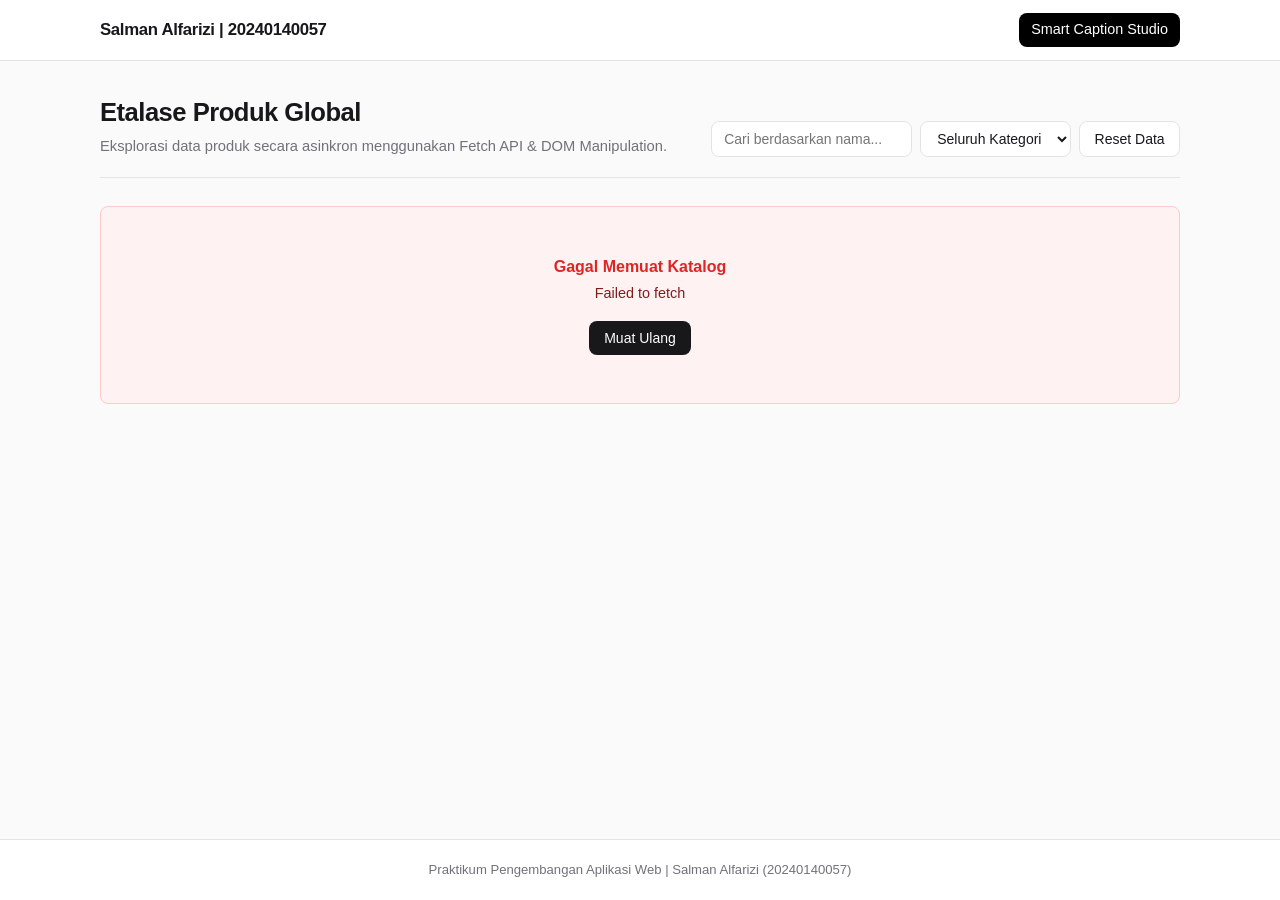
<file: public/index.html>
<!DOCTYPE html>
<html lang="id">
<head>
  <meta charset="UTF-8">
  <meta name="viewport" content="width=device-width, initial-scale=1.0">
  <title>Portal Katalog Produk</title>
  <link rel="stylesheet" href="css/index.css">
</head>
<body>
  <header class="navbar">
    <div class="container nav-container">
      <a href="index.html" class="brand">Salman Alfarizi | 20240140057</a>
      <nav class="nav-links">
        <a href="form.html" class="nav-link">Smart Caption Studio</a>
      </nav>
    </div>
  </header>

  <main class="container main-content">
    <section class="page-header">
      <div>
        <h1>Etalase Produk Global</h1>
        <p class="subtitle">Eksplorasi data produk secara asinkron menggunakan Fetch API &amp; DOM Manipulation.</p>
      </div>
      <div class="toolbar">
        <input 
          type="search" 
          id="search-input" 
          class="input-control" 
          placeholder="Cari berdasarkan nama..." 
          aria-label="Cari produk"
        >
        <select id="category-filter" class="input-control" aria-label="Filter kategori">
          <option value="all">Seluruh Kategori</option>
        </select>
        <button id="refresh-btn" class="btn btn-outline" type="button">Reset Data</button>
      </div>
    </section>

    <div id="loading-state" class="status-box" role="status" aria-live="polite">
      <div class="spinner"></div>
      <p>Mengambil data dari server eksternal...</p>
    </div>

   
    <div id="error-state" class="status-box error-box hidden" role="alert">
      <p class="error-title">Gagal Memuat Katalog</p>
      <p id="error-message" class="error-desc">Koneksi jaringan atau server mengalami kendala.</p>
      <button id="retry-btn" class="btn btn-primary" type="button">Muat Ulang</button>
    </div>

    
    <div id="result-meta" class="result-meta hidden">
      Ditemukan <span id="product-count">0</span> produk aktif
    </div>

   
    <section id="product-grid" class="product-grid" aria-label="Daftar Produk"></section>
  </main>

  <footer class="footer">
    <div class="container">
      <p>Praktikum Pengembangan Aplikasi Web | Salman Alfarizi (20240140057)</p>
    </div>
  </footer>

  <script src="js/index.js"></script>
</body>
</html>
</file>
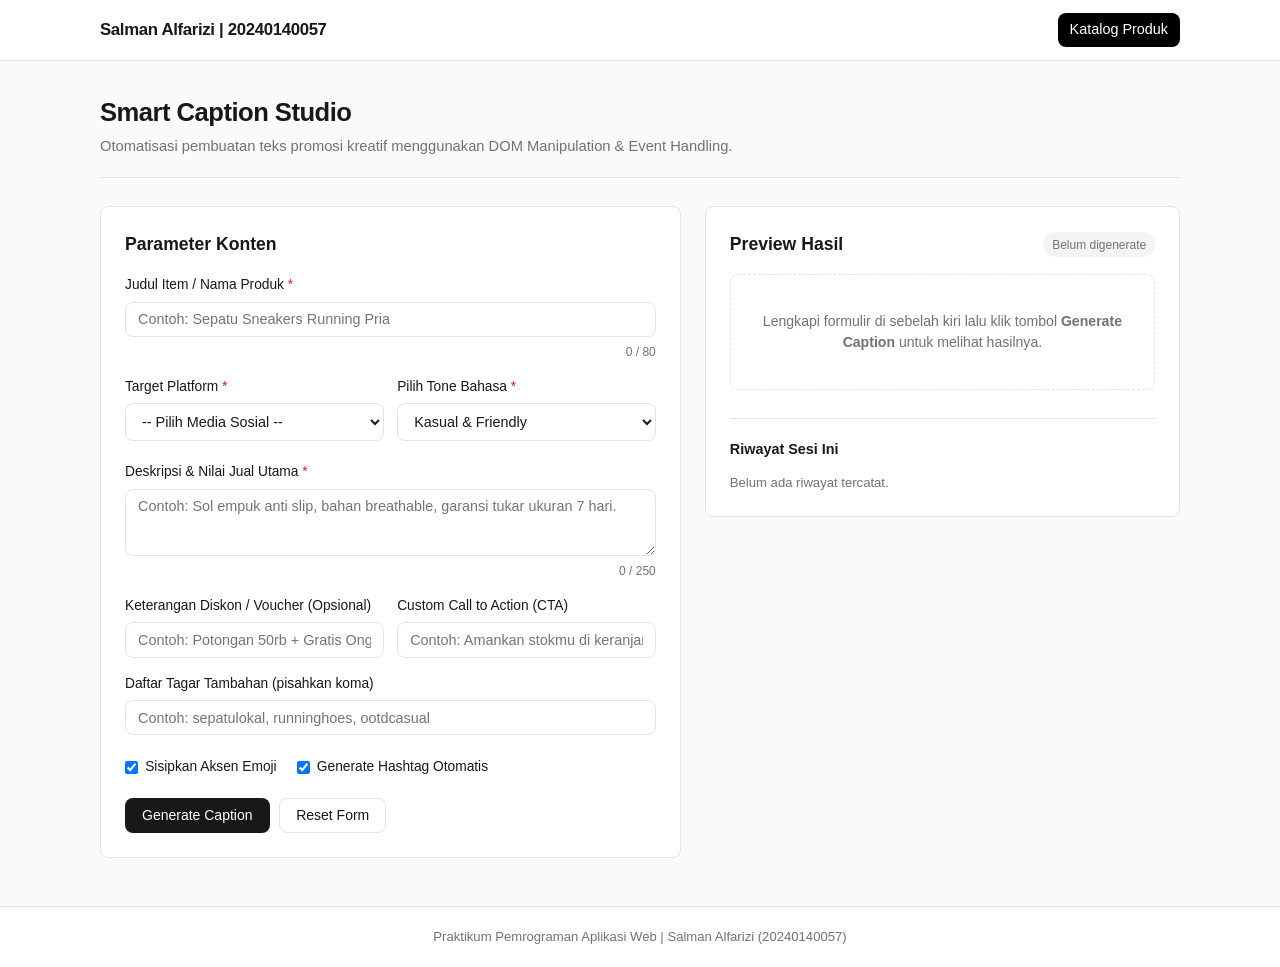
<file: public/form.html>
<!DOCTYPE html>
<html lang="id">
<head>
  <meta charset="UTF-8">
  <meta name="viewport" content="width=device-width, initial-scale=1.0">
  <title>Creator Studio & Caption Generator</title>
  <link rel="stylesheet" href="css/form.css">
</head>
<body>
  <header class="navbar">
    <div class="container nav-container">
      <a href="index.html" class="brand">Salman Alfarizi | 20240140057</a>
      <nav class="nav-links">
        <a href="index.html" class="nav-link">Katalog Produk</a>
      </nav>
    </div>
  </header>

  <main class="container main-content">
    <section class="page-header">
      <h1>Smart Caption Studio</h1>
      <p class="subtitle">Otomatisasi pembuatan teks promosi kreatif menggunakan DOM Manipulation &amp; Event Handling.</p>
    </section>

    <div class="workspace">

      <section class="card form-card" aria-labelledby="form-heading">
        <h2 id="form-heading" class="card-title">Parameter Konten</h2>

        <div id="form-feedback" class="feedback-banner hidden" role="alert"></div>

        <form id="caption-form" novalidate>
          <div class="form-group">
            <label for="product-name">Judul Item / Nama Produk <span class="required">*</span></label>
            <input 
              type="text" 
              id="product-name" 
              name="productName" 
              placeholder="Contoh: Sepatu Sneakers Running Pria" 
              maxlength="80"
              required
            >
            <div class="field-meta">
              <small id="name-error" class="error-text"></small>
              <small id="name-counter" class="char-counter">0 / 80</small>
            </div>
          </div>

          <div class="form-row">
            <div class="form-group">
              <label for="platform">Target Platform <span class="required">*</span></label>
              <select id="platform" name="platform" required>
                <option value="">-- Pilih Media Sosial --</option>
                <option value="Instagram Feed">Instagram Feed</option>
                <option value="TikTok Showcase">TikTok Showcase</option>
                <option value="Threads / X">Threads / X</option>
                <option value="Official Group WhatsApp">WhatsApp Broadcast</option>
                <option value="E-Commerce Storefront">E-Commerce Storefront</option>
              </select>
              <small id="platform-error" class="error-text"></small>
            </div>

            <div class="form-group">
              <label for="tone">Pilih Tone Bahasa <span class="required">*</span></label>
              <select id="tone" name="tone" required>
                <option value="santai">Kasual &amp; Friendly</option>
                <option value="profesional">Eksklusif &amp; Formal</option>
                <option value="promosi">Huru-hara Flash Sale</option>
                <option value="storytelling">Narrative Storytelling</option>
              </select>
            </div>
          </div>

          <div class="form-group">
            <label for="key-benefit">Deskripsi &amp; Nilai Jual Utama <span class="required">*</span></label>
            <textarea 
              id="key-benefit" 
              name="keyBenefit" 
              rows="3" 
              placeholder="Contoh: Sol empuk anti slip, bahan breathable, garansi tukar ukuran 7 hari."
              maxlength="250"
              required
            ></textarea>
            <div class="field-meta">
              <small id="benefit-error" class="error-text"></small>
              <small id="benefit-counter" class="char-counter">0 / 250</small>
            </div>
          </div>

          <div class="form-row">
            <div class="form-group">
              <label for="promo-offer">Keterangan Diskon / Voucher (Opsional)</label>
              <input 
                type="text" 
                id="promo-offer" 
                name="promoOffer" 
                placeholder="Contoh: Potongan 50rb + Gratis Ongkir"
              >
            </div>

            <div class="form-group">
              <label for="cta-text">Custom Call to Action (CTA)</label>
              <input 
                type="text" 
                id="cta-text" 
                name="ctaText" 
                placeholder="Contoh: Amankan stokmu di keranjang kuning!"
              >
            </div>
          </div>

          <div class="form-group">
            <label for="hashtags-input">Daftar Tagar Tambahan (pisahkan koma)</label>
            <input 
              type="text" 
              id="hashtags-input" 
              name="hashtags" 
              placeholder="Contoh: sepatulokal, runninghoes, ootdcasual"
            >
            <small id="hashtag-error" class="error-text"></small>
          </div>

          <div class="form-options">
            <label class="checkbox-label">
              <input type="checkbox" id="use-emoji" checked>
              <span>Sisipkan Aksen Emoji</span>
            </label>
            <label class="checkbox-label">
              <input type="checkbox" id="use-hashtags" checked>
              <span>Generate Hashtag Otomatis</span>
            </label>
          </div>

          <div class="form-actions">
            <button type="submit" id="generate-btn" class="btn btn-primary">Generate Caption</button>
            <button type="reset" id="reset-btn" class="btn btn-outline">Reset Form</button>
          </div>
        </form>
      </section>

      
      <section class="card output-card" aria-labelledby="output-heading">
        <div class="output-header">
          <h2 id="output-heading" class="card-title">Preview Hasil</h2>
          <span id="badge-meta" class="badge">Belum digenerate</span>
        </div>

        <div id="empty-output" class="empty-state">
          <p>Lengkapi formulir di sebelah kiri lalu klik tombol <strong>Generate Caption</strong> untuk melihat hasilnya.</p>
        </div>

        <div id="result-container" class="result-container hidden">
          <div class="caption-box">
            <pre id="caption-output" class="caption-text"></pre>
          </div>

          <div class="output-stats">
            <span>Karakter: <strong id="stat-chars">0</strong></span>
            <span>Kata: <strong id="stat-words">0</strong></span>
            <span>Hashtag: <strong id="stat-tags">0</strong></span>
          </div>

          <div class="output-actions">
            <button type="button" id="copy-btn" class="btn btn-primary">Salin Teks</button>
            <button type="button" id="regenerate-btn" class="btn btn-outline">Buat Variasi Lain</button>
          </div>

          <p id="copy-feedback" class="copy-feedback hidden" role="status"></p>
        </div>

        <div class="history-section">
          <div class="history-header">
            <h3 class="history-title">Riwayat Sesi Ini</h3>
            <button type="button" id="clear-history-btn" class="btn-link hidden">Bersihkan Riwayat</button>
          </div>
          <ul id="history-list" class="history-list">
            <li class="history-empty">Belum ada riwayat tercatat.</li>
          </ul>
        </div>
      </section>
    </div>
  </main>

  <footer class="footer">
    <div class="container">
      <p>Praktikum Pemrograman Aplikasi Web | Salman Alfarizi (20240140057)</p>
    </div>
  </footer>

  <script src="js/form.js"></script>
</body>
</html>
</file>
<file: public/css/index.css>
:root {
  --bg: #fafafa;
  --surface: #ffffff;
  --text: #18181b;
  --text-muted: #71717a;
  --border: #e4e4e7;
  --primary: #18181b;
  --primary-hover: #27272a;
  --accent-red: #dc2626;
  --accent-green: #16a34a;
  --star-active: #facc15;
  --star-empty: #d4d4d8;
  --radius: 8px;
}

* {
  box-sizing: border-box;
  margin: 0;
  padding: 0;
}

body {
  font-family: -apple-system, BlinkMacSystemFont, "Segoe UI", Roboto, Inter, sans-serif;
  background-color: var(--bg);
  color: var(--text);
  line-height: 1.5;
  min-height: 100vh;
  display: flex;
  flex-direction: column;
}

.container {
  width: 100%;
  max-width: 1120px;
  margin: 0 auto;
  padding: 0 1.25rem;
}

/* Navigasi */
.navbar {
  background-color: var(--surface);
  border-bottom: 1px solid var(--border);
  position: sticky;
  top: 0;
  z-index: 20;
}

.nav-container {
  height: 60px;
  display: flex;
  align-items: center;
  justify-content: space-between;
}

.brand {
  font-weight: 700;
  font-size: 1.05rem;
  color: var(--text);
  text-decoration: none;
  letter-spacing: -0.02em;
}

.nav-links {
  display: flex;
  gap: 0.5rem;
}

.nav-link {
  text-decoration: none;
  color: #ffffff;
  font-size: 0.9rem;
  font-weight: 500;
  padding: 0.4rem 0.75rem;
  border-radius: var(--radius);
  background-color: #000000;
  transition: color 0.15s ease, background-color 0.15s ease;
}

.nav-link:hover {
  color: #ffffff;
  background-color: #333333;
}

.nav-link.active {
  color: #ffffff;
  background-color: #000000;
}

/* Header & Toolbar */
.main-content {
  flex: 1;
  padding-top: 2rem;
  padding-bottom: 3rem;
}

.page-header {
  display: flex;
  flex-wrap: wrap;
  justify-content: space-between;
  align-items: flex-end;
  gap: 1rem;
  margin-bottom: 1.75rem;
  padding-bottom: 1.25rem;
  border-bottom: 1px solid var(--border);
}

.page-header h1 {
  font-size: 1.6rem;
  font-weight: 700;
  letter-spacing: -0.02em;
}

.subtitle {
  color: var(--text-muted);
  font-size: 0.92rem;
  margin-top: 0.25rem;
}

.toolbar {
  display: flex;
  flex-wrap: wrap;
  gap: 0.5rem;
}

.input-control {
  padding: 0.5rem 0.75rem;
  border: 1px solid var(--border);
  border-radius: var(--radius);
  background-color: var(--surface);
  font-size: 0.875rem;
  color: var(--text);
  outline: none;
}

.input-control:focus {
  border-color: var(--primary);
}

.btn {
  padding: 0.5rem 0.9rem;
  border-radius: var(--radius);
  font-size: 0.875rem;
  font-weight: 500;
  cursor: pointer;
  border: 1px solid transparent;
  transition: background-color 0.15s ease, border-color 0.15s ease;
}

.btn-primary {
  background-color: var(--primary);
  color: var(--surface);
}

.btn-primary:hover {
  background-color: var(--primary-hover);
}

.btn-outline {
  background-color: var(--surface);
  color: var(--text);
  border-color: var(--border);
}

.btn-outline:hover {
  background-color: #f4f4f5;
}


.status-box {
  background-color: var(--surface);
  border: 1px solid var(--border);
  border-radius: var(--radius);
  padding: 3rem 1.5rem;
  text-align: center;
  margin: 1.5rem 0;
}

.spinner {
  width: 28px;
  height: 28px;
  border: 3px solid var(--border);
  border-top-color: var(--primary);
  border-radius: 50%;
  margin: 0 auto 0.75rem;
  animation: spin 0.75s linear infinite;
}

@keyframes spin {
  to {
    transform: rotate(360deg);
  }
}

.error-box {
  border-color: #fecaca;
  background-color: #fef2f2;
}

.error-title {
  font-weight: 600;
  color: var(--accent-red);
  margin-bottom: 0.25rem;
}

.error-desc {
  color: #7f1d1d;
  font-size: 0.9rem;
  margin-bottom: 1rem;
}

.hidden {
  display: none !important;
}

.result-meta {
  font-size: 0.85rem;
  color: var(--text-muted);
  margin-bottom: 1rem;
}


.product-grid {
  display: grid;
  grid-template-columns: repeat(auto-fill, minmax(240px, 1fr));
  gap: 1.25rem;
}

.product-card {
  background-color: var(--surface);
  border: 1px solid var(--border);
  border-radius: var(--radius);
  overflow: hidden;
  display: flex;
  flex-direction: column;
  transition: transform 0.15s ease, box-shadow 0.15s ease;
}

.product-card:hover {
  transform: translateY(-2px);
  box-shadow: 0 6px 16px rgba(0, 0, 0, 0.05);
}

.product-thumb-wrapper {
  position: relative;
  width: 100%;
  aspect-ratio: 4 / 3;
  background-color: #f4f4f5;
  overflow: hidden;
}

.product-thumb {
  width: 100%;
  height: 100%;
  object-fit: contain;
  padding: 0.5rem;
}

.discount-badge {
  position: absolute;
  top: 0.6rem;
  left: 0.6rem;
  background-color: var(--primary);
  color: var(--surface);
  font-size: 0.72rem;
  font-weight: 600;
  padding: 0.2rem 0.45rem;
  border-radius: 4px;
}

.product-body {
  padding: 1rem;
  display: flex;
  flex-direction: column;
  flex: 1;
  gap: 0.45rem;
}

.product-category {
  font-size: 0.72rem;
  text-transform: uppercase;
  letter-spacing: 0.04em;
  color: var(--text-muted);
}

.product-title {
  font-size: 0.98rem;
  font-weight: 600;
  color: var(--text);
  line-height: 1.35;
  display: -webkit-box;
  -webkit-line-clamp: 2;
  -webkit-box-orient: vertical;
  overflow: hidden;
}


.rating-row {
  display: flex;
  align-items: center;
  gap: 0.4rem;
  margin-top: 0.1rem;
}

.stars-outer {
  position: relative;
  display: inline-block;
  font-size: 0.95rem;
  line-height: 1;
  letter-spacing: 2px;
  color: var(--star-empty);
  user-select: none;
}

.stars-outer::before {
  content: "★★★★★";
}

.stars-inner {
  position: absolute;
  top: 0;
  left: 0;
  white-space: nowrap;
  overflow: hidden;
  color: var(--star-active);
}

.stars-inner::before {
  content: "★★★★★";
}

.rating-value {
  font-size: 0.8rem;
  font-weight: 600;
  color: var(--text-muted);
}


.price-group {
  margin-top: auto;
  padding-top: 0.65rem;
  border-top: 1px solid #f4f4f5;
  display: flex;
  align-items: baseline;
  gap: 0.5rem;
  flex-wrap: wrap;
}

.price-final {
  font-size: 1.08rem;
  font-weight: 700;
  color: var(--text);
}

.price-original {
  font-size: 0.82rem;
  color: var(--text-muted);
  text-decoration: line-through;
}


.footer {
  border-top: 1px solid var(--border);
  background-color: var(--surface);
  padding: 1.25rem 0;
  text-align: center;
  font-size: 0.82rem;
  color: var(--text-muted);
}
</file>
<file: public/css/form.css>
:root {
  --bg: #fafafa;
  --surface: #ffffff;
  --text: #18181b;
  --text-muted: #71717a;
  --border: #e4e4e7;
  --primary: #18181b;
  --primary-hover: #27272a;
  --danger: #dc2626;
  --success: #16a34a;
  --radius: 8px;
}

* {
  box-sizing: border-box;
  margin: 0;
  padding: 0;
}

body {
  font-family: -apple-system, BlinkMacSystemFont, "Segoe UI", Roboto, Inter, sans-serif;
  background-color: var(--bg);
  color: var(--text);
  line-height: 1.5;
  min-height: 100vh;
  display: flex;
  flex-direction: column;
}

.container {
  width: 100%;
  max-width: 1120px;
  margin: 0 auto;
  padding: 0 1.25rem;
}

/* Navigasi */
.navbar {
  background-color: var(--surface);
  border-bottom: 1px solid var(--border);
  position: sticky;
  top: 0;
  z-index: 20;
}

.nav-container {
  height: 60px;
  display: flex;
  align-items: center;
  justify-content: space-between;
}

.brand {
  font-weight: 700;
  font-size: 1.05rem;
  color: var(--text);
  text-decoration: none;
  letter-spacing: -0.02em;
}

.nav-links {
  display: flex;
  gap: 0.5rem;
}

.nav-link {
  text-decoration: none;
  color: #ffffff;
  font-size: 0.9rem;
  font-weight: 500;
  padding: 0.4rem 0.75rem;
  border-radius: var(--radius);
  background-color: #000000;
  transition: color 0.15s ease, background-color 0.15s ease;
}

.nav-link:hover {
  color: #ffffff;
  background-color: #333333;
}

.nav-link.active {
  color: #ffffff;
  background-color: #000000;
}


.main-content {
  flex: 1;
  padding-top: 2rem;
  padding-bottom: 3rem;
}

.page-header {
  margin-bottom: 1.75rem;
  padding-bottom: 1.25rem;
  border-bottom: 1px solid var(--border);
}

.page-header h1 {
  font-size: 1.6rem;
  font-weight: 700;
  letter-spacing: -0.02em;
}

.subtitle {
  color: var(--text-muted);
  font-size: 0.92rem;
  margin-top: 0.25rem;
}

.workspace {
  display: grid;
  grid-template-columns: 1.1fr 0.9fr;
  gap: 1.5rem;
  align-items: start;
}

@media (max-width: 820px) {
  .workspace {
    grid-template-columns: 1fr;
  }
}

.card {
  background-color: var(--surface);
  border: 1px solid var(--border);
  border-radius: var(--radius);
  padding: 1.5rem;
}

.card-title {
  font-size: 1.1rem;
  font-weight: 600;
  margin-bottom: 1.1rem;
}

/* Elemen Form */
.form-group {
  margin-bottom: 1rem;
  display: flex;
  flex-direction: column;
  gap: 0.35rem;
}

.form-row {
  display: grid;
  grid-template-columns: 1fr 1fr;
  gap: 0.85rem;
}

@media (max-width: 540px) {
  .form-row {
    grid-template-columns: 1fr;
  }
}

label {
  font-size: 0.86rem;
  font-weight: 500;
  color: var(--text);
}

.required {
  color: var(--danger);
}

input[type="text"],
select,
textarea {
  width: 100%;
  padding: 0.55rem 0.75rem;
  border: 1px solid var(--border);
  border-radius: var(--radius);
  background-color: var(--surface);
  font-family: inherit;
  font-size: 0.9rem;
  color: var(--text);
  outline: none;
  transition: border-color 0.15s ease;
}

input[type="text"]:focus,
select:focus,
textarea:focus {
  border-color: var(--primary);
}

input.input-invalid,
select.input-invalid,
textarea.input-invalid {
  border-color: var(--danger);
}

.field-meta {
  display: flex;
  justify-content: space-between;
  align-items: center;
  min-height: 1.1rem;
}

.error-text {
  color: var(--danger);
  font-size: 0.78rem;
}

.char-counter {
  color: var(--text-muted);
  font-size: 0.75rem;
  margin-left: auto;
}

.form-options {
  display: flex;
  flex-wrap: wrap;
  gap: 1.25rem;
  margin: 0.5rem 0 1.25rem;
}

.checkbox-label {
  display: inline-flex;
  align-items: center;
  gap: 0.45rem;
  font-size: 0.86rem;
  cursor: pointer;
}

.form-actions {
  display: flex;
  gap: 0.6rem;
}

.btn {
  padding: 0.55rem 1rem;
  border-radius: var(--radius);
  font-size: 0.875rem;
  font-weight: 500;
  cursor: pointer;
  border: 1px solid transparent;
  transition: background-color 0.15s ease;
}

.btn-primary {
  background-color: var(--primary);
  color: var(--surface);
}

.btn-primary:hover {
  background-color: var(--primary-hover);
}

.btn-outline {
  background-color: var(--surface);
  color: var(--text);
  border-color: var(--border);
}

.btn-outline:hover {
  background-color: #f4f4f5;
}

.btn-link {
  background: none;
  border: none;
  color: var(--text-muted);
  font-size: 0.8rem;
  cursor: pointer;
  text-decoration: underline;
}


.feedback-banner {
  padding: 0.65rem 0.85rem;
  border-radius: var(--radius);
  font-size: 0.85rem;
  margin-bottom: 1rem;
}

.feedback-banner.error {
  background-color: #fef2f2;
  border: 1px solid #fecaca;
  color: #991b1b;
}

.feedback-banner.success {
  background-color: #f0fdf4;
  border: 1px solid #bbf7d0;
  color: #166534;
}

.hidden {
  display: none !important;
}


.output-header {
  display: flex;
  justify-content: space-between;
  align-items: center;
  margin-bottom: 1rem;
}

.output-header .card-title {
  margin-bottom: 0;
}

.badge {
  font-size: 0.75rem;
  font-weight: 500;
  padding: 0.2rem 0.55rem;
  border-radius: 999px;
  background-color: #f4f4f5;
  color: var(--text-muted);
}

.empty-state {
  border: 1px dashed var(--border);
  border-radius: var(--radius);
  padding: 2.25rem 1rem;
  text-align: center;
  color: var(--text-muted);
  font-size: 0.88rem;
}

.caption-box {
  background-color: #fafafa;
  border: 1px solid var(--border);
  border-radius: var(--radius);
  padding: 1rem;
  margin-bottom: 0.75rem;
}

.caption-text {
  white-space: pre-wrap;
  word-break: break-word;
  font-family: inherit;
  font-size: 0.92rem;
  color: var(--text);
  line-height: 1.6;
}

.output-stats {
  display: flex;
  gap: 1.25rem;
  font-size: 0.8rem;
  color: var(--text-muted);
  margin-bottom: 1rem;
}

.output-actions {
  display: flex;
  gap: 0.6rem;
}

.copy-feedback {
  margin-top: 0.65rem;
  font-size: 0.82rem;
  color: var(--success);
  font-weight: 500;
}


.history-section {
  margin-top: 1.75rem;
  padding-top: 1.25rem;
  border-top: 1px solid var(--border);
}

.history-header {
  display: flex;
  justify-content: space-between;
  align-items: center;
  margin-bottom: 0.75rem;
}

.history-title {
  font-size: 0.9rem;
  font-weight: 600;
}

.history-list {
  list-style: none;
  display: flex;
  flex-direction: column;
  gap: 0.5rem;
}

.history-empty {
  font-size: 0.82rem;
  color: var(--text-muted);
}

.history-item {
  padding: 0.6rem 0.75rem;
  border: 1px solid var(--border);
  border-radius: var(--radius);
  font-size: 0.82rem;
  cursor: pointer;
  transition: background-color 0.15s ease;
}

.history-item:hover {
  background-color: #f4f4f5;
}

.history-item-meta {
  font-size: 0.74rem;
  color: var(--text-muted);
  margin-bottom: 0.2rem;
}

.footer {
  border-top: 1px solid var(--border);
  background-color: var(--surface);
  padding: 1.25rem 0;
  text-align: center;
  font-size: 0.82rem;
  color: var(--text-muted);
}
</file>
